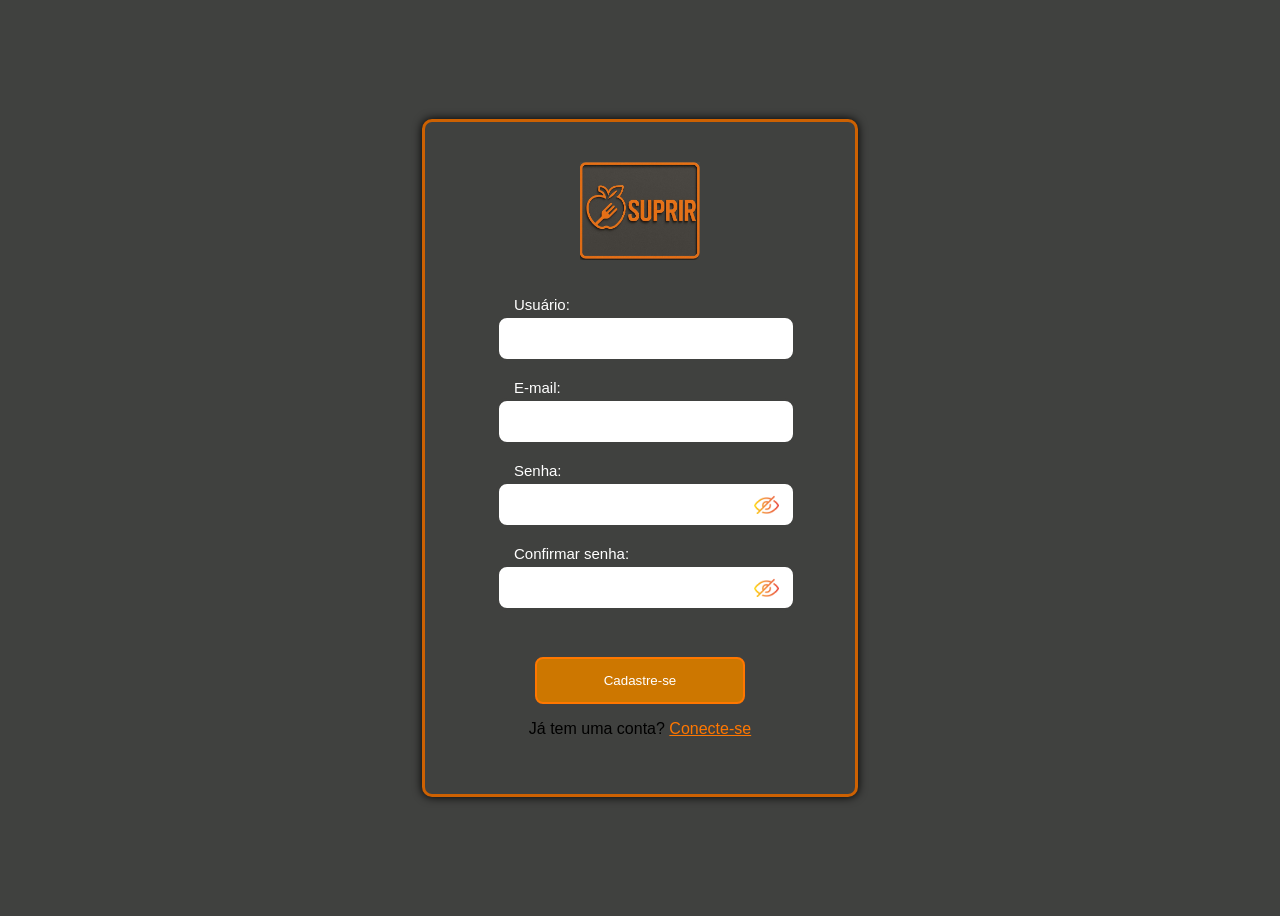
<file: index.html>
<!DOCTYPE html>
<html lang="pt-br">
<head>
    <meta charset="UTF-8">
    <meta name="viewport" content="width=device-width, initial-scale=1.0">
    <title>Cadastre-se • Suprir</title>
    <link rel="stylesheet" href="style.css">
</head>
<body>

<div class="cadastro-container">
    <img src="SUPRIR.jpeg" alt="Logo Suprir" class="logo">

    <form id="formCadastro" class="cadastro-form" onclick="limparErros()">

        <div class="floating">
            <input minlength="5" id="usuario" type="text"  name="usuario" required>
            <label>Usuário:</label>
           
        </div>

        <div class="floating">
            <input id="email" type="email"  name="email" required>
            <label>E-mail:</label>
          
        </div>

        <div class="floating">
            <input minlength="9" id="senha" type="password"  name="senha" required>
            <img src="ocultar.png" id="icon" onclick="verOcultarSenha()">
            <label>Senha:</label>
           
        </div>

        <div class="floating">
            <input id="confirmarSenha" type="password"  name="confirmarSenha" required>
            <img src="ocultar.png" id="icone" onclick="verOcultarSenhaDois()">
            <label>Confirmar senha:</label>
            <small class="erro"></small>
        </div>

        <button type="submit">Cadastre-se</button>

        <p>
            Já tem uma conta?
            <a href="http://127.0.0.1:5500/loginSup/INDEX.html">Conecte-se</a>
        </p>

    </form>
</div>

<script src="suprir.js"></script>
</body>
</html>
</file>
<file: style.css>
body{
  font-family: Arial, sans-serif;
  display: flex;
  justify-content: center;
  align-items: center;
  height: 100vh;
  background-color: #40413f;
}

.cadastro-container{
    background-color:#40413f ;
    border: 3px solid rgb(205, 97, 2);
    padding: 40px;
    text-align: center;
    box-shadow: 0px 0px 10px black;
    width: 350px;
    border-radius: 10px;
}

img {
    width: 120px;
    margin-bottom: 20px;
}

.floating{
    margin: 26px;
    padding:5px;
    position:relative; 
}



input{
    width: 95%;
    padding: 13px 10px ; /* MAIS ESPAÇO EM CIMA */
    border-radius: 11px;
    position:relative;
    border: 3px solid #40413f;
    outline:none;
}

input:focus{
    border-color: rgb(255, 119, 0);
}

label{
    position: absolute;
    top: -14px;
    left: 17px;
    font-size: 15px;
    padding: 0 6px;
    color: #ffffff;
}


button{
    width: 60%;
    padding: 14px;
    
    background-color: rgb(205, 119, 0);
    border: 2px solid rgb(255, 119, 0);
    color: white;
    border-radius: 8px;
    
}

button:hover{
    box-shadow: 0 0 15px rgb(255, 144, 46), 0 0 30px rgb(255, 144, 46);
}


.erro{
    color: rgb(253, 165, 0);
    font-size: 15px;
    display: block;
    margin-top: 15px;
}

#icon{
    vertical-align: middle;
    width: 25px;
  position:absolute;
  right:10px;
  top: 17px;
  cursor: pointer;
}

#icone{
     vertical-align: middle;
    width: 25px;
  position:absolute;
  right:10px;
  top: 17px;
  cursor: pointer;
}

a{
    color: rgb(255, 119, 0);
}
</file>
